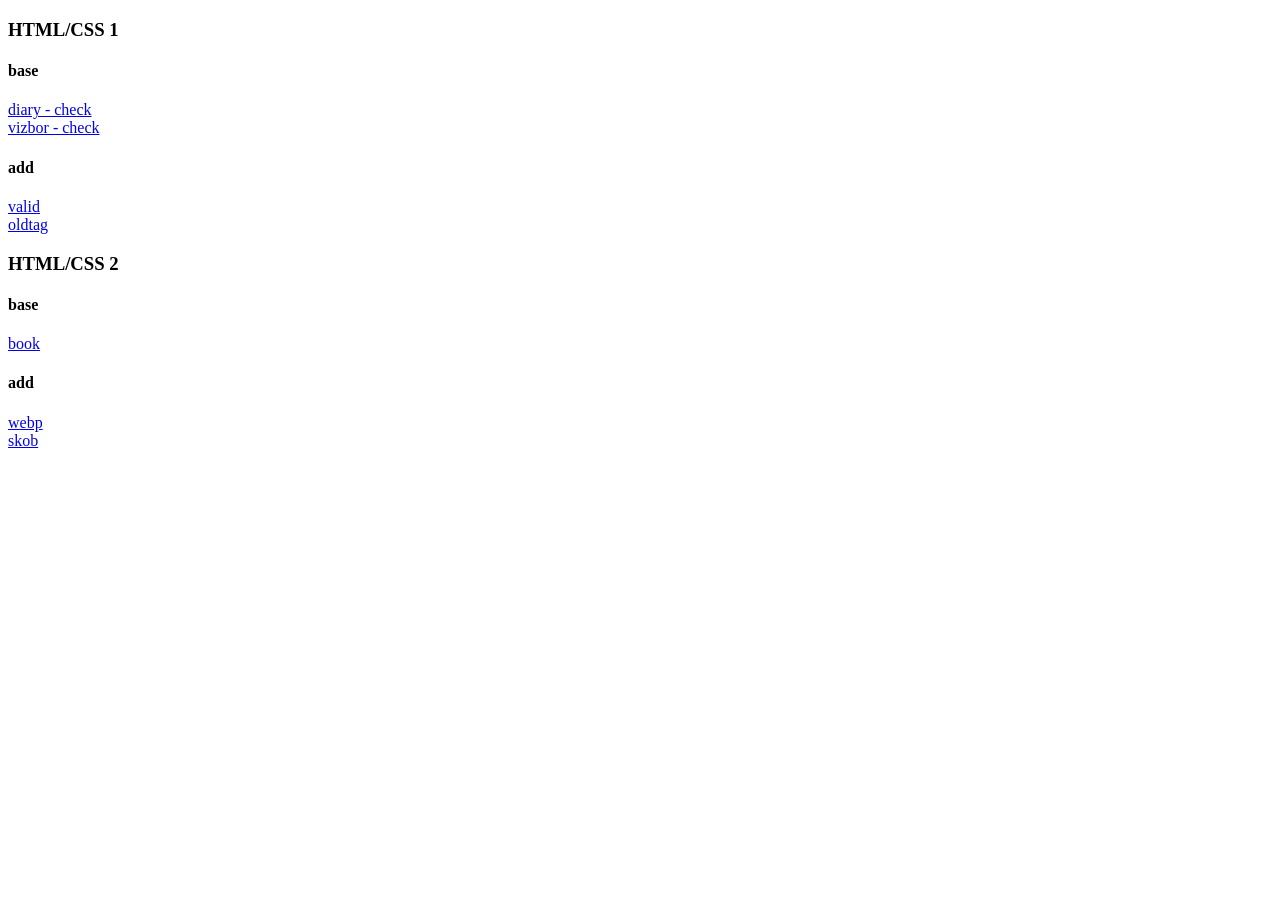
<file: index.html>
<!DOCTYPE html>
<html lang="en">

<head>
    <meta charset="UTF-8">
    <title>Document</title>
</head>

<body>
    
    <h3>HTML/CSS 1</h3>
    <h4>base</h4>

    <a href="home/html_css_1/base/diary.html">diary - check</a> <br>
    <a href="home/html_css_1/base/vizbor/vizbor.html">vizbor - check</a> <br>

    <h4>add</h4>

    <a href="home/html_css_1/add/valid.html">valid</a> <br>
    <a href="home/html_css_1/add/oldtag.html">oldtag</a> <br>

    <h3>HTML/CSS 2</h3>
    <h4>base</h4>

    <a href="#">book</a>

    <h4>add</h4>
    <a href="#">webp</a> <br>
    <a href="#">skob</a> <br>
</body>

</html>
</file>
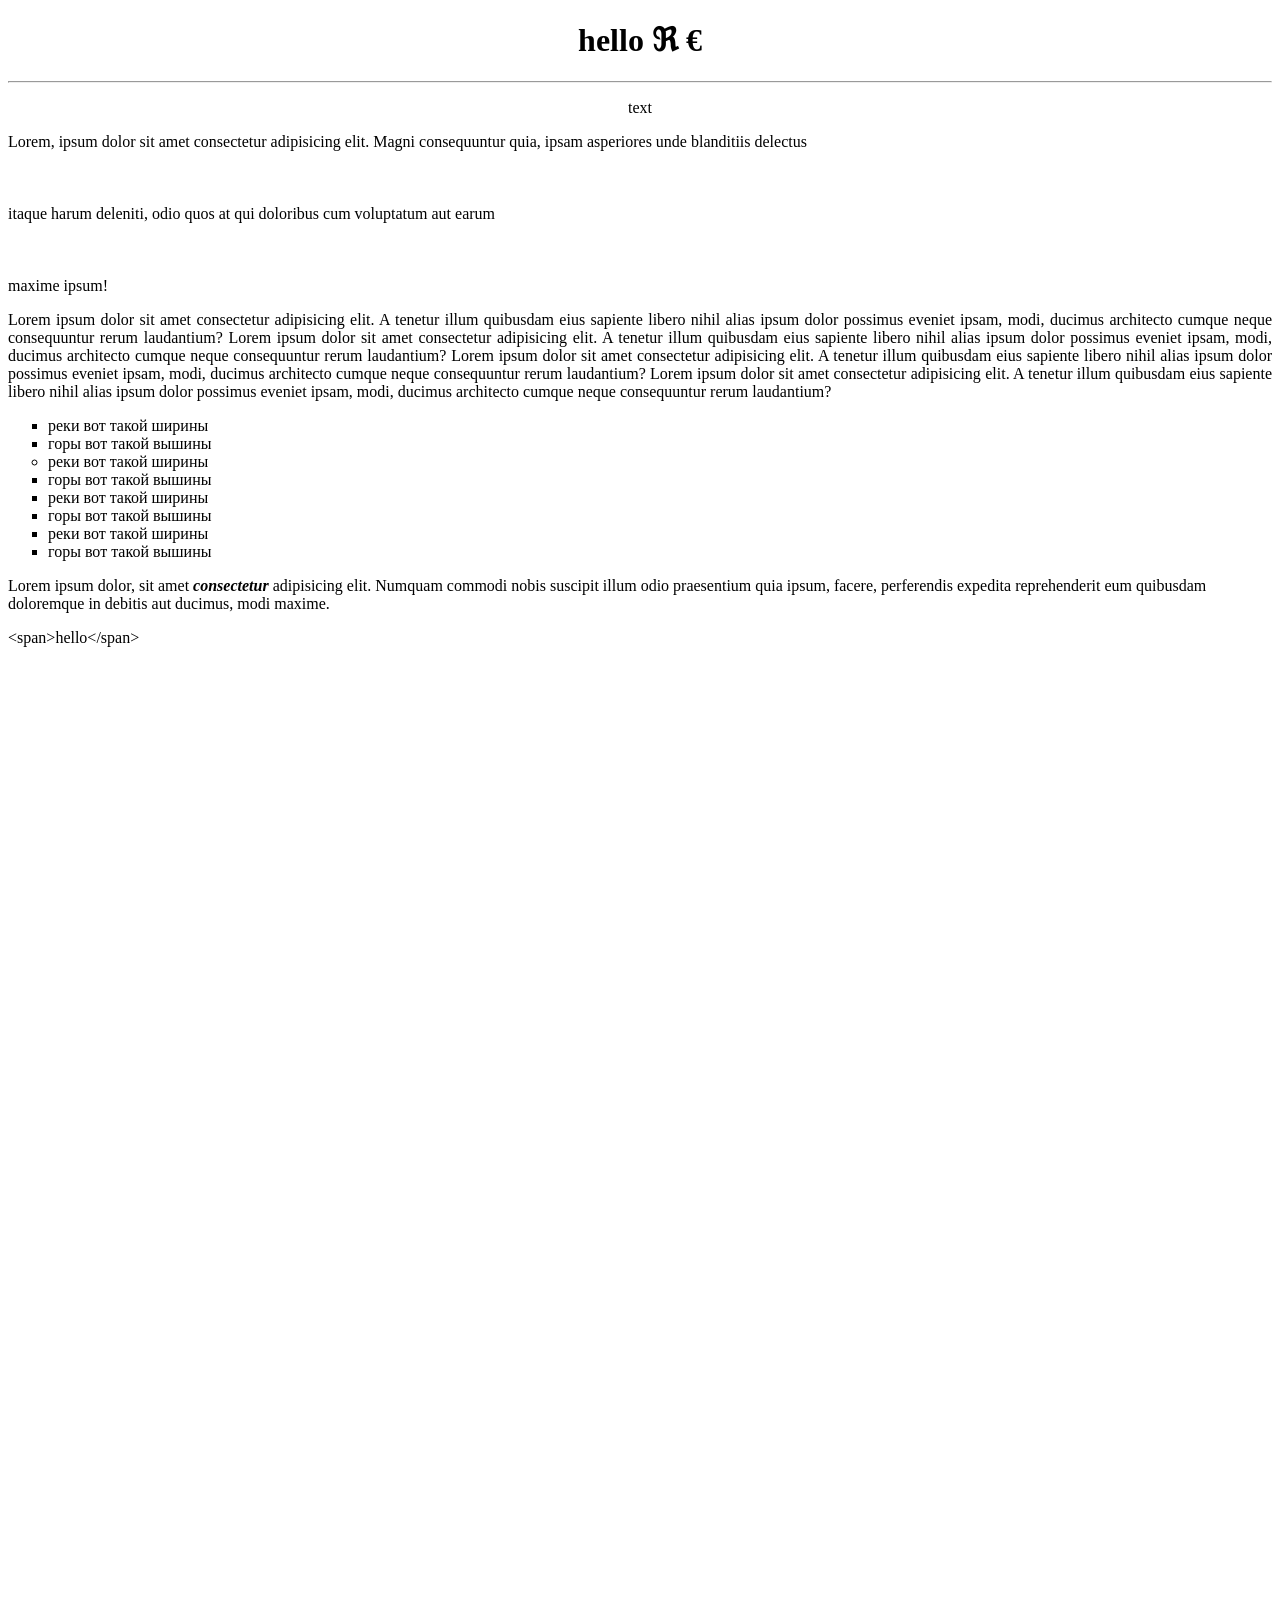
<file: lesson2/index.html>
<!DOCTYPE html>
<html lang="en">
<head>
    <meta charset="UTF-8">
    <title>Document</title>
    <style>
        body{
            height: 10000px;
        }
    </style>
</head>
<body>
    <h1 align="center">hello &real; &euro;</h1>
    <hr>

    <p align="center">
        <span>text</span>
    </p>
    

    <p>Lorem, ipsum dolor sit amet consectetur adipisicing elit. Magni consequuntur quia, ipsam asperiores unde blanditiis delectus
        <br>
        
        <br>
        <br>
        <br>
        itaque harum deleniti, odio quos at qui doloribus cum voluptatum aut earum
        <br>
        <br>
        <br>
        <br>
        maxime ipsum!</p>

        <p align="justify">Lorem ipsum dolor sit amet consectetur adipisicing elit. A tenetur illum quibusdam eius sapiente libero nihil alias ipsum dolor possimus eveniet ipsam, modi, ducimus architecto cumque neque consequuntur rerum laudantium?
            Lorem ipsum dolor sit amet consectetur adipisicing elit. A tenetur illum quibusdam eius sapiente libero nihil alias ipsum dolor possimus eveniet ipsam, modi, ducimus architecto cumque neque consequuntur rerum laudantium?
            Lorem ipsum dolor sit amet consectetur adipisicing elit. A tenetur illum quibusdam eius sapiente libero nihil alias ipsum dolor possimus eveniet ipsam, modi, ducimus architecto cumque neque consequuntur rerum laudantium?
            Lorem ipsum dolor sit amet consectetur adipisicing elit. A tenetur illum quibusdam eius sapiente libero nihil alias ipsum dolor possimus eveniet ipsam, modi, ducimus architecto cumque neque consequuntur rerum laudantium?
           
        </p>
    
        <ul type="square">
            <li>реки вот такой ширины</li>
            <li>горы вот такой вышины</li>
            <li type="circle">реки вот такой ширины</li>
            <li>горы вот такой вышины</li>
            <li>реки вот такой ширины</li>
            <li>горы вот такой вышины</li>
            <li>реки вот такой ширины</li>
            <li>горы вот такой вышины</li>
        </ul>

        <p>Lorem ipsum dolor, sit amet <strong><em>consectetur</em></strong> adipisicing elit. Numquam commodi nobis suscipit illum odio praesentium quia ipsum, facere, perferendis expedita reprehenderit eum quibusdam doloremque in debitis aut ducimus, modi maxime.</p>

        &lt;span>hello&lt;/span>
</body>
</html>
</file>
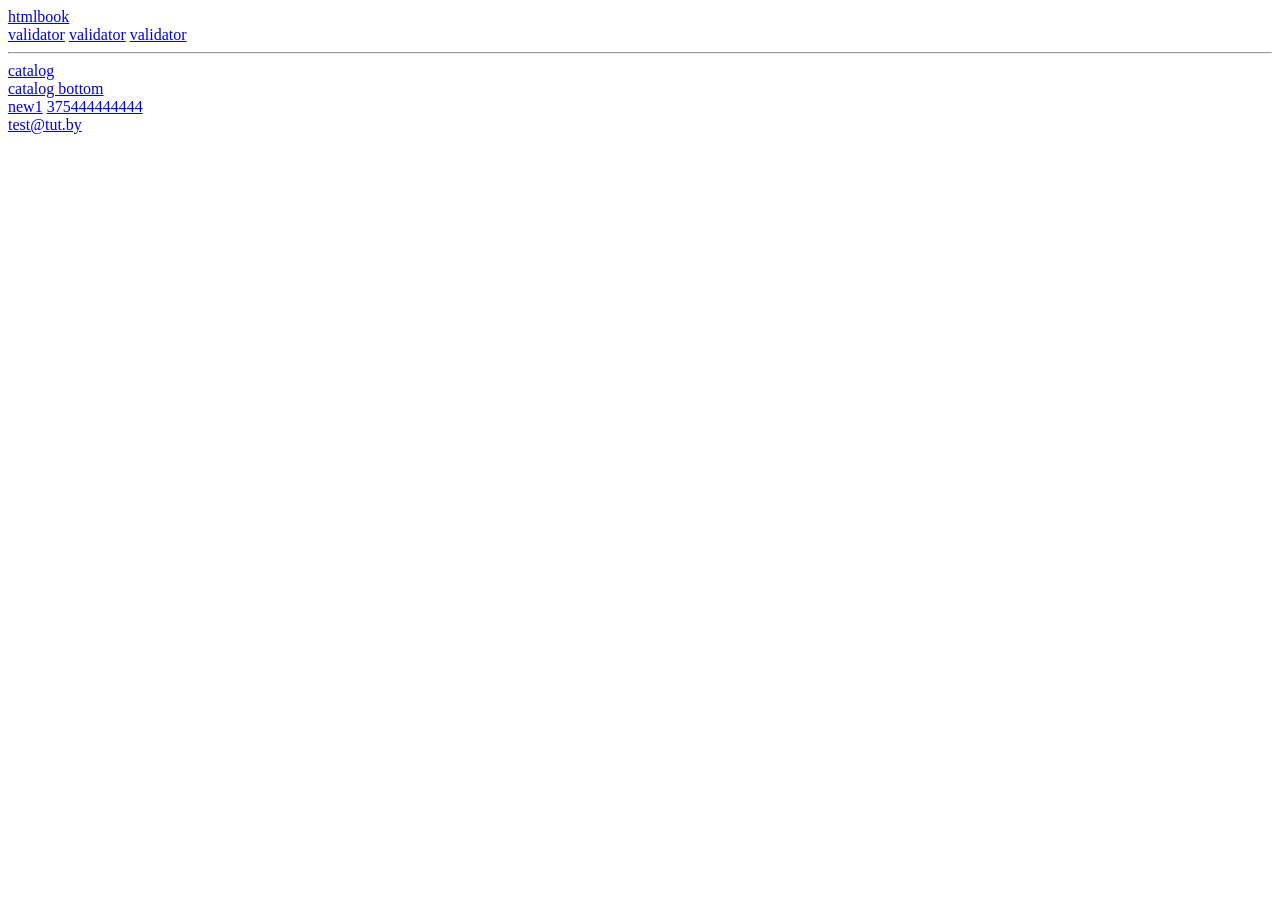
<file: lesson2/links/index.html>
<!DOCTYPE html>
<html lang="en">
<head>
    <meta charset="UTF-8">
    <title>Document</title>
</head>
<body>
    <!-- absolute links -->
    <a href="https://htmlbook.ru/" target="_blank">htmlbook</a> <br>
    <a href="https://validator.w3.org/" target="aaa">validator</a>
    <a href="https://validator.w3.org/" target="bbb">validator</a>
    <a href="https://validator.w3.org/" target="ccc">validator</a>

    <hr>
    <!-- relative links -->
    <a href="catalog.html">catalog</a> <br>
    <a href="catalog.html#bottom">catalog bottom</a> <br>
    <a href="news/new1.html">new1</a>

    <!-- protocols -->
    <a href="tel:+375444444444">375444444444</a> <br>
    <a href="skype:test@tut.by">test@tut.by</a> <br>

</body>
</html>
</file>
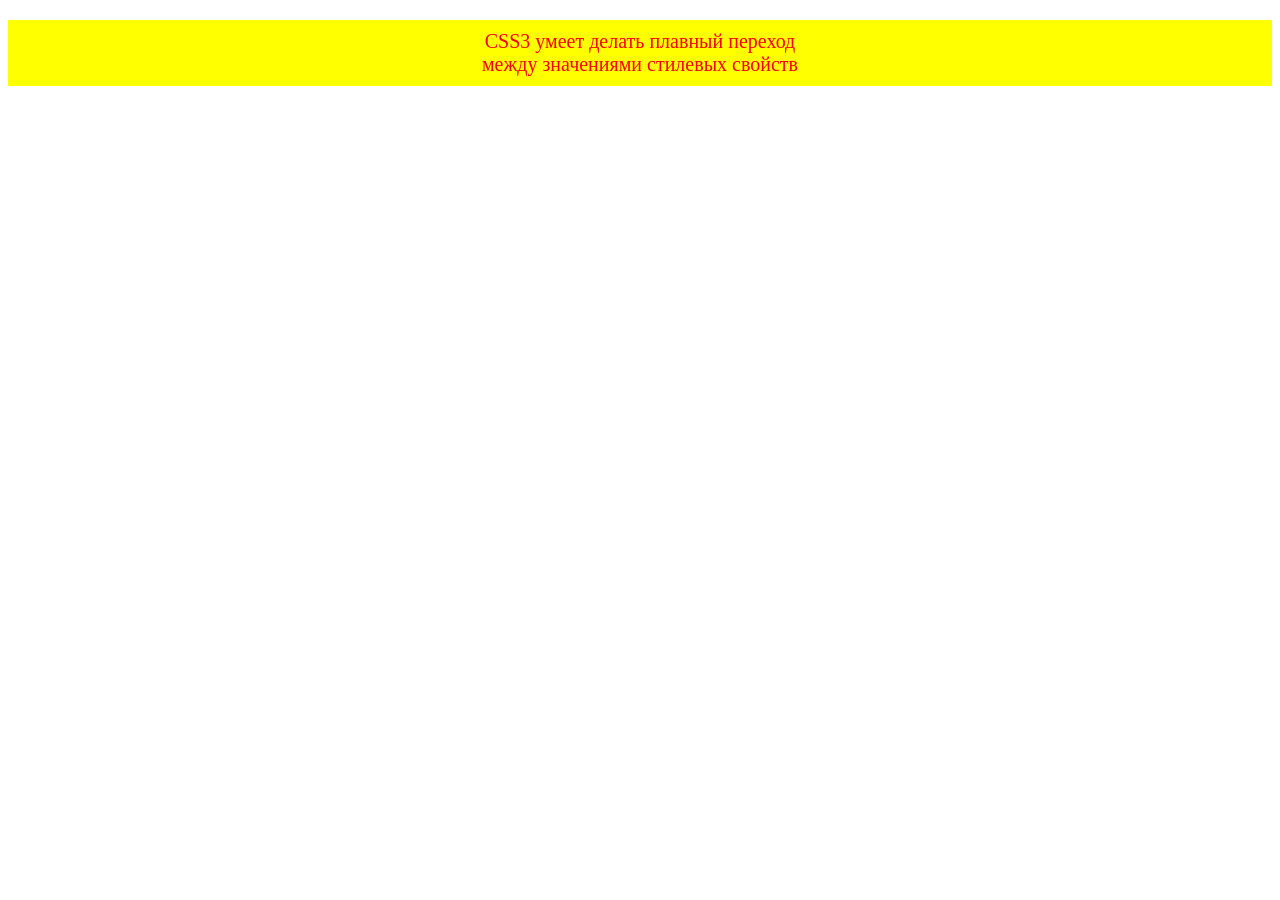
<file: lessons/animations/index.html>
<!DOCTYPE html>
<html lang="en">
<head>
    <meta charset="UTF-8">
    <meta http-equiv="X-UA-Compatible" content="IE=edge">
    <meta name="viewport" content="width=device-width, initial-scale=1.0">
    <title>Document</title>
    <style>
        .ex2
        {
            background-color: yellow;
            color: red;
            padding: 10px;
            text-align: center;
            font-size: 20px;
            transition-duration: 2s;
        }
        .ex2:hover
        {
            background-color: green;
            color: blue;
        }
        </style>
</head>
<body>

    

    <p class='ex2'>
    CSS3 умеет делать плавный переход
    <br>между значениями стилевых свойств</p>
    
</body>
</html>
</file>
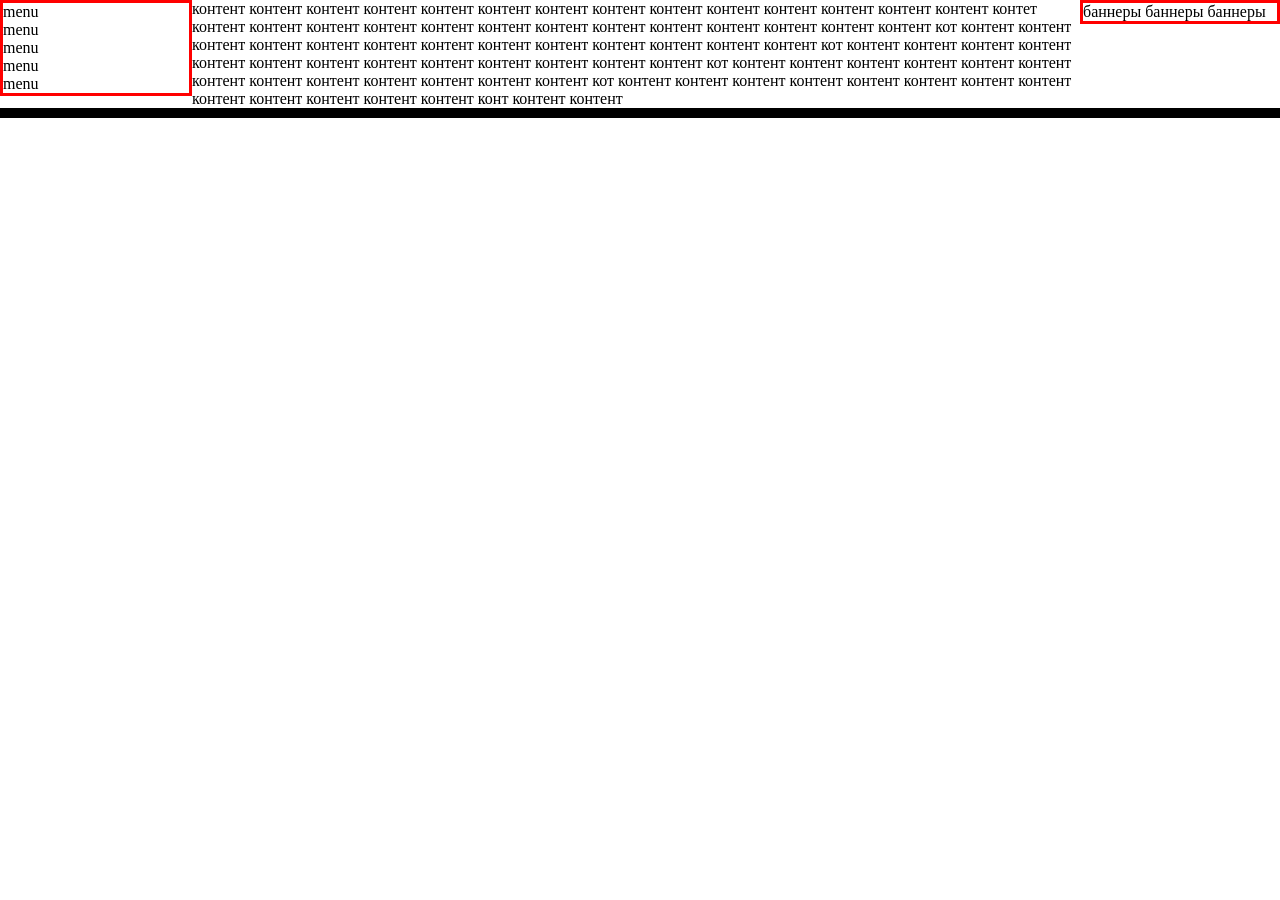
<file: lessons/block/index.html>
<!DOCTYPE html>
<html lang="en">

<head>
    <meta charset="UTF-8">
    <meta http-equiv="X-UA-Compatible" content="IE=edge">
    <meta name="viewport" content="width=device-width, initial-scale=1.0">
    <title>Document</title>

    <style>
        * {
            margin: 0;
            padding: 0;
            box-sizing: border-box;
        }
    </style>
</head>

<body>

    <div style="
        background-image: url(http://fe.it-academy.by/Materials/HTMLCSS_V14/images/wall_y15b85.png);
        background-repeat: repeat-y;
        background-position: 15% top;
        
    ">
        <div style="
            background-image: url(http://fe.it-academy.by/Materials/HTMLCSS_V14/images/wall_g200.png);
            background-position: right top;
            background-repeat: repeat-y;
        ">
            <ul style="float: left; border: 3px solid red; width: 15%;">
                <li>menu</li>
                <li>menu</li>
                <li>menu</li>
                <li>menu</li>
                <li>menu</li>
            </ul>
            <div style="float: right; border: 3px solid red; width: 200px;">баннеры баннеры баннеры </div>
            <div style="margin-left: 15%; margin-right: 200px;">
                контент контент контент контент контент контент контент контент контент контент контент контент контент
                контент контет контент контент контент контент контент контент контент контент контент контент контент
                контент контент кот контент контент контент контент контент контент контент контент контент контент
                контент контент контент кот контент контент контент контент контент контент контент контент контент
                контент контент контент контент кот контент контент контент контент контент контент контент контент
                контент контент контент контент контент кот контент контент контент контент контент контент контент
                контент контент контент контент контент контент конт контент контент
            </div>
            <div style="clear: both; height: 10px; background-color: black;"></div>
        </div>
    </div>

</body>

</html>
</file>
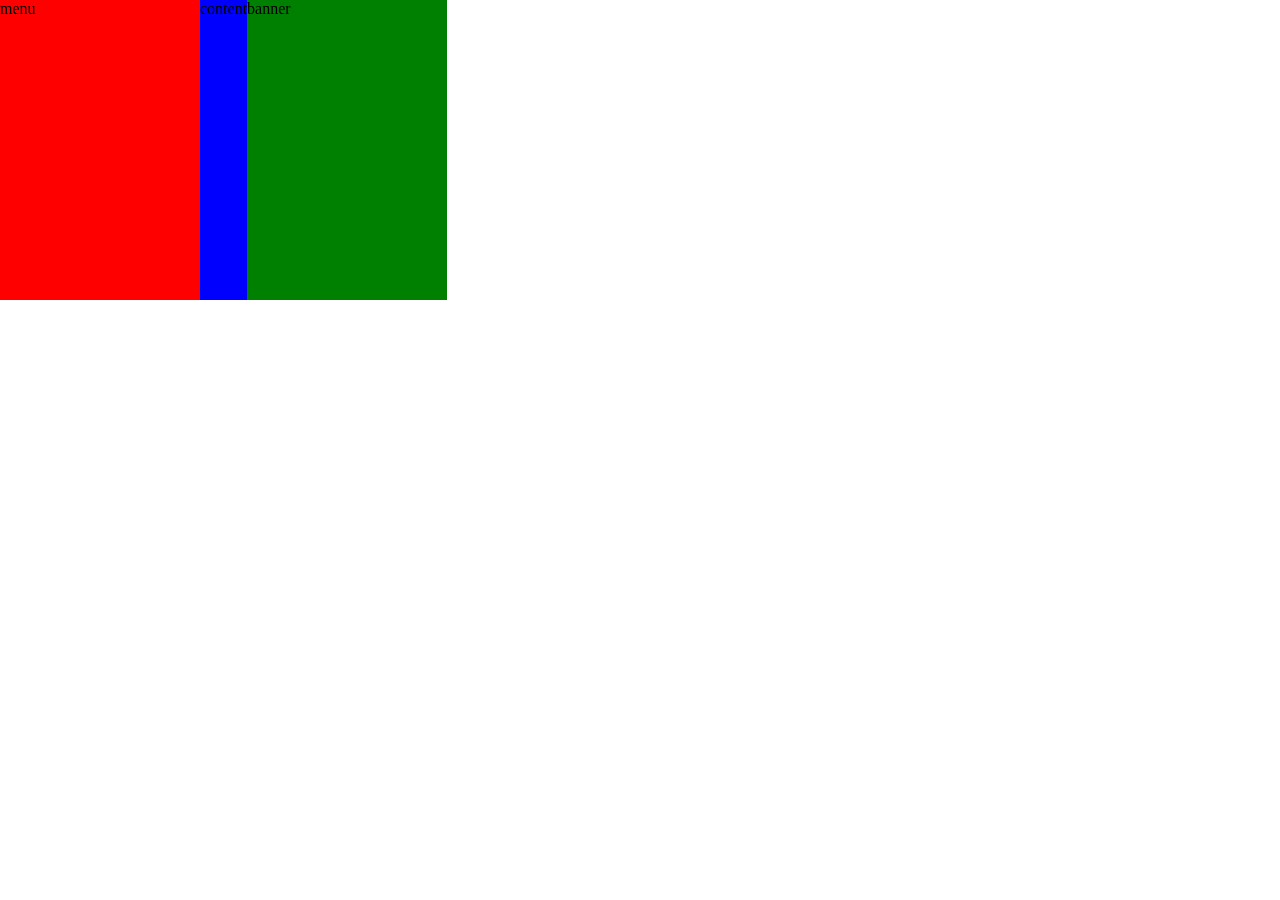
<file: lessons/flex/index.html>
<!DOCTYPE html>
<html lang="en">
<head>
    <meta charset="UTF-8">
    <meta http-equiv="X-UA-Compatible" content="IE=edge">
    <meta name="viewport" content="width=device-width, initial-scale=1.0">
    <title>Document</title>

    <style>
        *{
            margin: 0;
            padding: 0;
            box-sizing: border-box;
        }
        .wrap{
            display: flex;

        }
        .menu{
            background-color: red;
            width: 200px;
            height: 300px;
        }
        .banner{
            background-color: green;
            width: 200px;
            height: 300px;
        }
        .content{
            background-color: blue;
        }
    </style>

</head>
<body>
    
    <div class="wrap">
        <div class="menu">menu</div>
        <div class="content">content</div>
        <div class="banner">banner</div>
    </div>
    

</body>
</html>
</file>
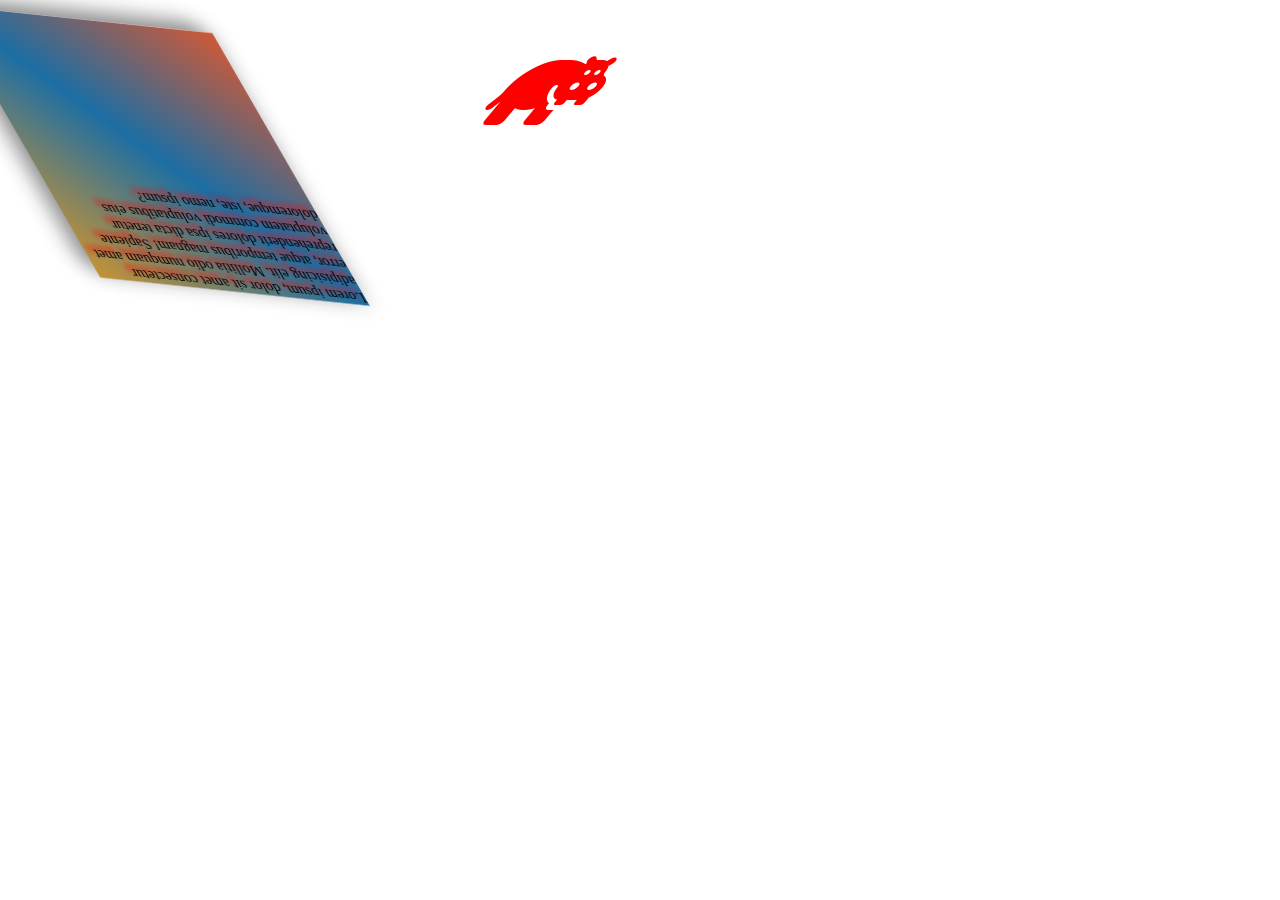
<file: lessons/fontAwesome/index.html>
<!DOCTYPE html>
<html lang="en">

<head>
    <meta charset="UTF-8">
    <meta http-equiv="X-UA-Compatible" content="IE=edge">
    <meta name="viewport" content="width=device-width, initial-scale=1.0">
    <link
        rel="stylesheet"
        href="https://cdnjs.cloudflare.com/ajax/libs/animate.css/4.1.1/animate.min.css"
    />

    <link rel="stylesheet" href="icons/css/all.css">
    <style>
        @keyframes begemot {
            from{
                color: blue;
                font-size: 20px;
                left: 0px;
                transform: skewX(-40deg);
            }
            25%{
                font-size: 80px;
                transform: skewX(40deg);
            }
            50%{
                font-size: 20px;
                transform: skewX(40deg);
            }
            to{
                color: red;
                left: 500px;
                font-size: 80px;
                transform: skewX(-40deg);
            }
        }
        .fa-hippo{
            top: 50px;
            z-index: 999;
            position: absolute;
            animation: begemot 5s 1;
            animation-fill-mode: forwards;
        }
        .fa-hippo:hover {
            color: red;
            font-style: italic;
            font-size: 80px;
        }

        iframe {
            width: 200px;
            height: 300px;
            display: -webkit-flex;
            display: -moz-flex;
        }

        .wrap {
            background: linear-gradient(45deg, #CE5937 0%, #1C6EA4 50%, #C59237 100%);
            width: 300px;
            height: 300px;
            -webkit-box-shadow: 9px 8px 25px 1px rgba(0, 0, 0, 0.48);
            box-shadow: 9px 8px 25px 1px rgba(0, 0, 0, 0.48);
            text-shadow: 6px 5px 5px rgba(255, 10, 10, 1);
            transition: 2s;
            transform: scale(0.9) rotate(181deg) translate(2px, 3px) skew(31deg, 5deg);
        }
        .wrap::selection{
            background: #02114A;
            color: rgb(46, 230, 46);
        }

        h1 {
            color: #92a5de;
            background: #FF0000;
            text-shadow: 0px 0px 0 #899CD5, 1px 1px 0 #8194CD, 2px 2px 0 #788BC4, 3px 3px 0 #6F82BB, 4px 4px 0 #677AB3, 5px 5px 0 #5E71AA, 6px 6px 0 #5568A1, 7px 7px 0 #4C5F98, 8px 8px 0 #445790, 9px 9px 0 #3B4E87, 10px 10px 0 #32457E, 11px 11px 0 #2A3D76, 12px 12px 0 #21346D, 13px 13px 0 #182B64, 14px 14px 0 #0F225B, 15px 15px 0 #071A53, 16px 16px 0 #02114A, 17px 17px 0 #0B0841, 18px 18px 0 #130039, 19px 19px 0 #1C0930, 20px 20px 0 #251227, 21px 21px 20px rgba(0, 0, 0, 1), 21px 21px 1px rgba(0, 0, 0, 0.5), 0px 0px 20px rgba(0, 0, 0, .2);
        }
    </style>

    <title>Document</title>
</head>

<body>
    <!-- <h1 class="animate__animated animate__bounce">An animated element</h1> -->
    <i class="fa-solid fa-hippo"></i>

    <div class="wrap">
        Lorem ipsum, dolor sit amet consectetur adipisicing elit. Mollitia odio numquam amet error, atque temporibus
        magnam! Sapiente reprehenderit dolores ipsa dicta tenetur voluptatem commodi voluptatibus eius doloremque, iste,
        nemo ipsum?
    </div>

    <iframe src="https://www.youtube.com/embed/duraql3ZxI0?si=Nac0Z4eKqkQm_KX9" title="YouTube video player"
        frameborder="0"
        allow="accelerometer; autoplay; clipboard-write; encrypted-media; gyroscope; picture-in-picture; web-share"
        allowfullscreen></iframe>
</body>

</html>
</file>
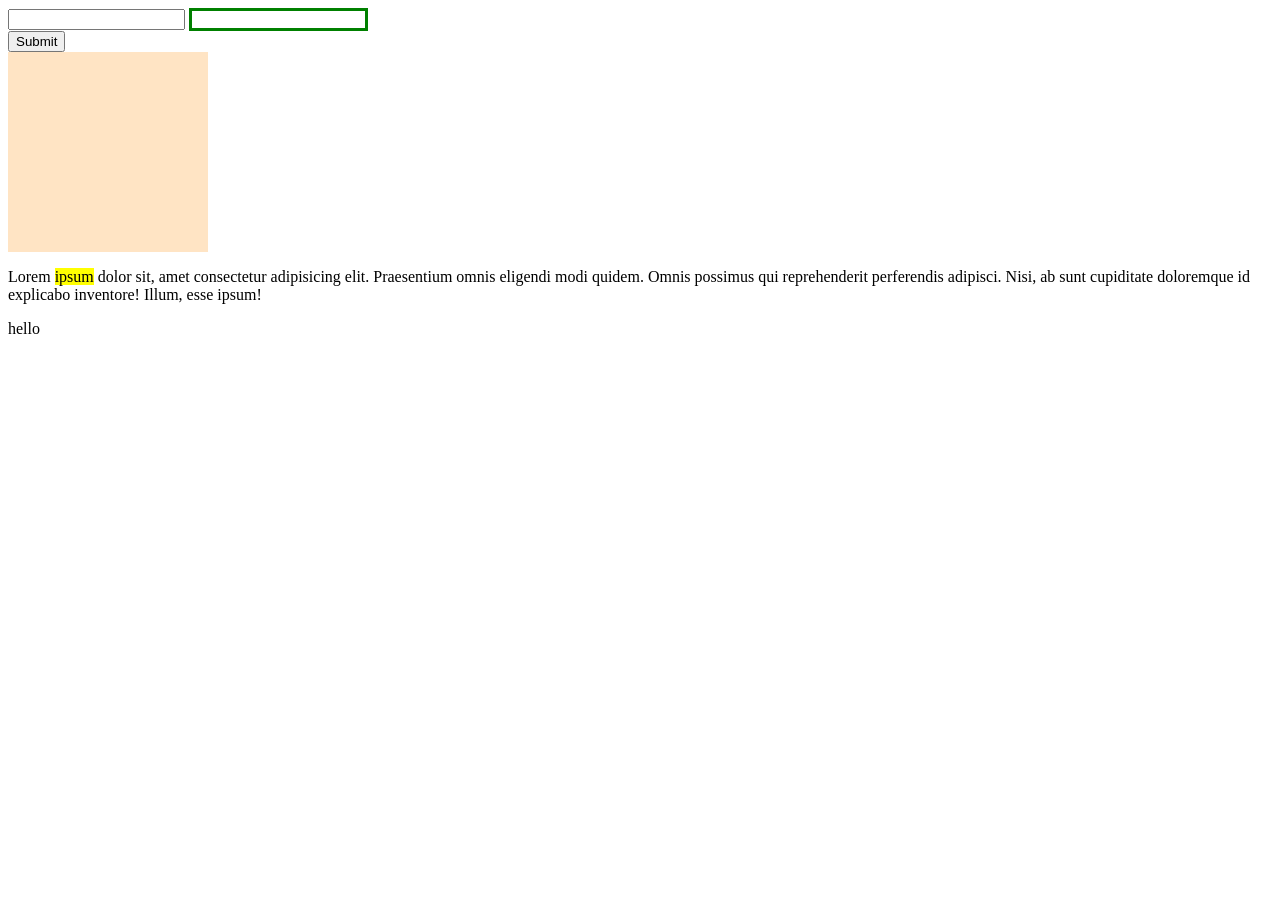
<file: lessons/html5/index.html>
<!DOCTYPE html>
<html lang="en">
<head>
    <meta charset="UTF-8">
    <meta http-equiv="X-UA-Compatible" content="IE=edge">
    <meta name="viewport" content="width=device-width, initial-scale=1.0">
    <title>Document</title>

    <style>
        .test{
            width: 200px;
            height: 200px;
            background-color: bisque;

        }
        input:required{
            border: 3px solid green
        }
    </style>

</head>
<body>
    <form action="http://fe.it-academy.by/TestForm.php">
        <input type="text">
        <input type="text" required pattern="(^(\+375|80)@(29|25|44|33)@(\d\d\d)@(\d{2})@(\d{2})$)|()|"> <br>
        <input type="submit">
    </form>
    
    <div class="test" data-blabla="hello" draggable="true"></div>
    <p>Lorem <mark>ipsum</mark>       dolor sit, amet consectetur adipisicing elit. Praesentium omnis eligendi modi quidem. Omnis possimus qui reprehenderit perferendis adipisci. Nisi, ab sunt cupiditate doloremque id explicabo inventore! Illum, esse ipsum!</p>
    <div >hello</div>
    
</body>
</html>
</file>
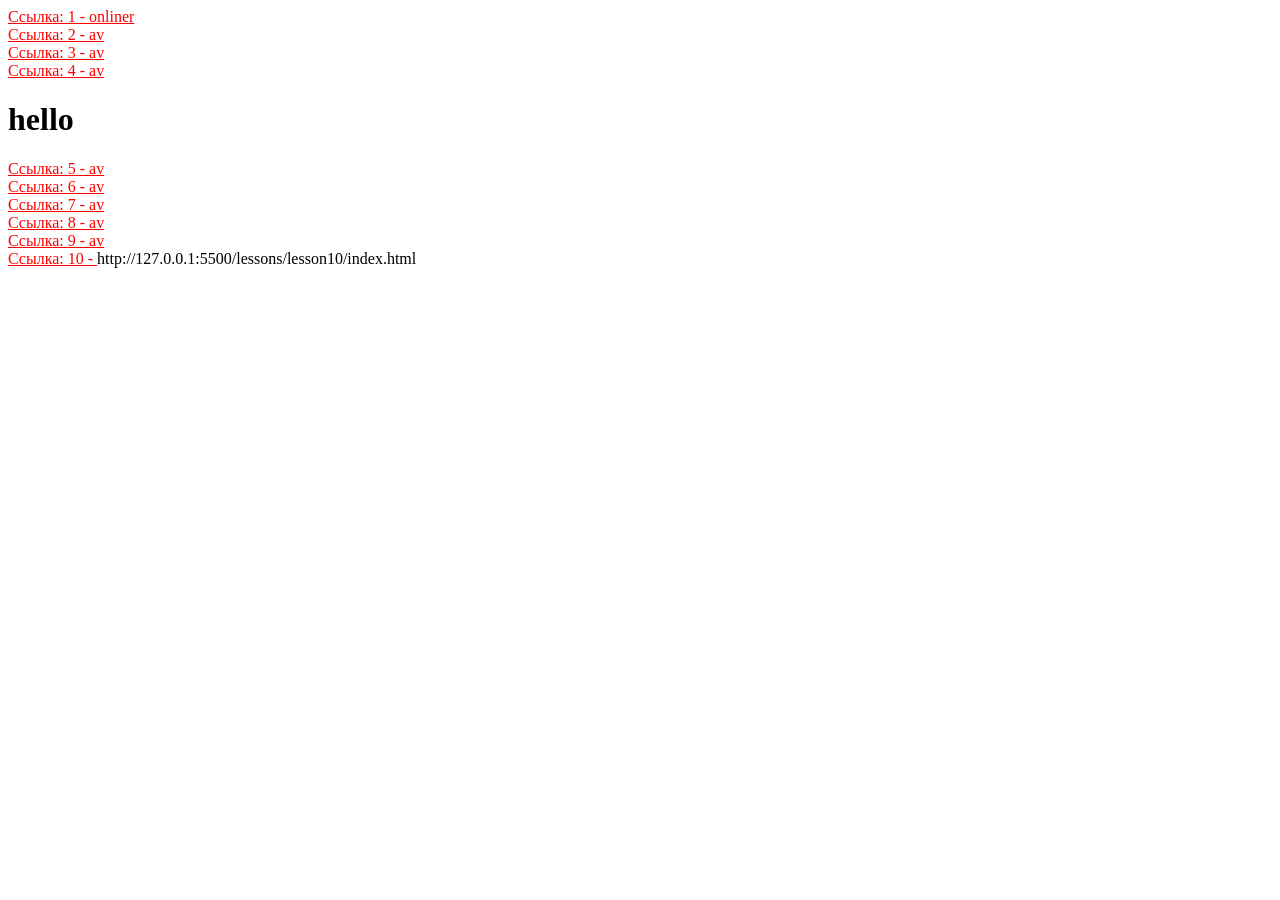
<file: lessons/lesson10/index.html>
<!DOCTYPE html>
<html lang="en">
<head>
    <meta charset="UTF-8">
    <meta http-equiv="X-UA-Compatible" content="IE=edge">
    <meta name="viewport" content="width=device-width, initial-scale=1.0">
    <title>Document</title>

    <style>
        body{
            counter-reset: aaa;
        }
        h1{
            counter-reset: aaa;
        }
        a:visited{
            color: rgb(15, 90, 84);
        }
        a:link{
            color: red;
        }
        a:focus{
            font-weight: bold;
        }
        a:active{
            font-style: italic;
        }
        a:hover{
            background: aqua;
        }
        h3::before{
            content: '';
            width: 10px;
            height: 10px;
            border-radius: 50px;
        }
        h3::after{
            content: ' --------222';
        }
        a{
            counter-increment: aaa;
        }
        a::before{
            content: 'Ссылка: ' counter(aaa) ' - ';
        }
    </style>

</head>
<body>
    <a href="https://www.onliner.by/">onliner</a> <br>
    <a href="https://www.av.by/">av</a> <br>
    <a href="https://www.av.by/">av</a> <br>
    <a href="https://www.av.by/">av</a> <br>

    <h1>hello</h1>
    <a href="https://www.av.by/">av</a> <br>
    <a href="https://www.av.by/">av</a> <br>
    <a href="https://www.av.by/">av</a> <br>
    <a href="https://www.av.by/">av</a> <br>
    <a href="https://www.av.by/">av</a> <br>

   <a href="test.html"></a>
   http://127.0.0.1:5500/lessons/lesson10/index.html
    
</body>
</html>
</file>
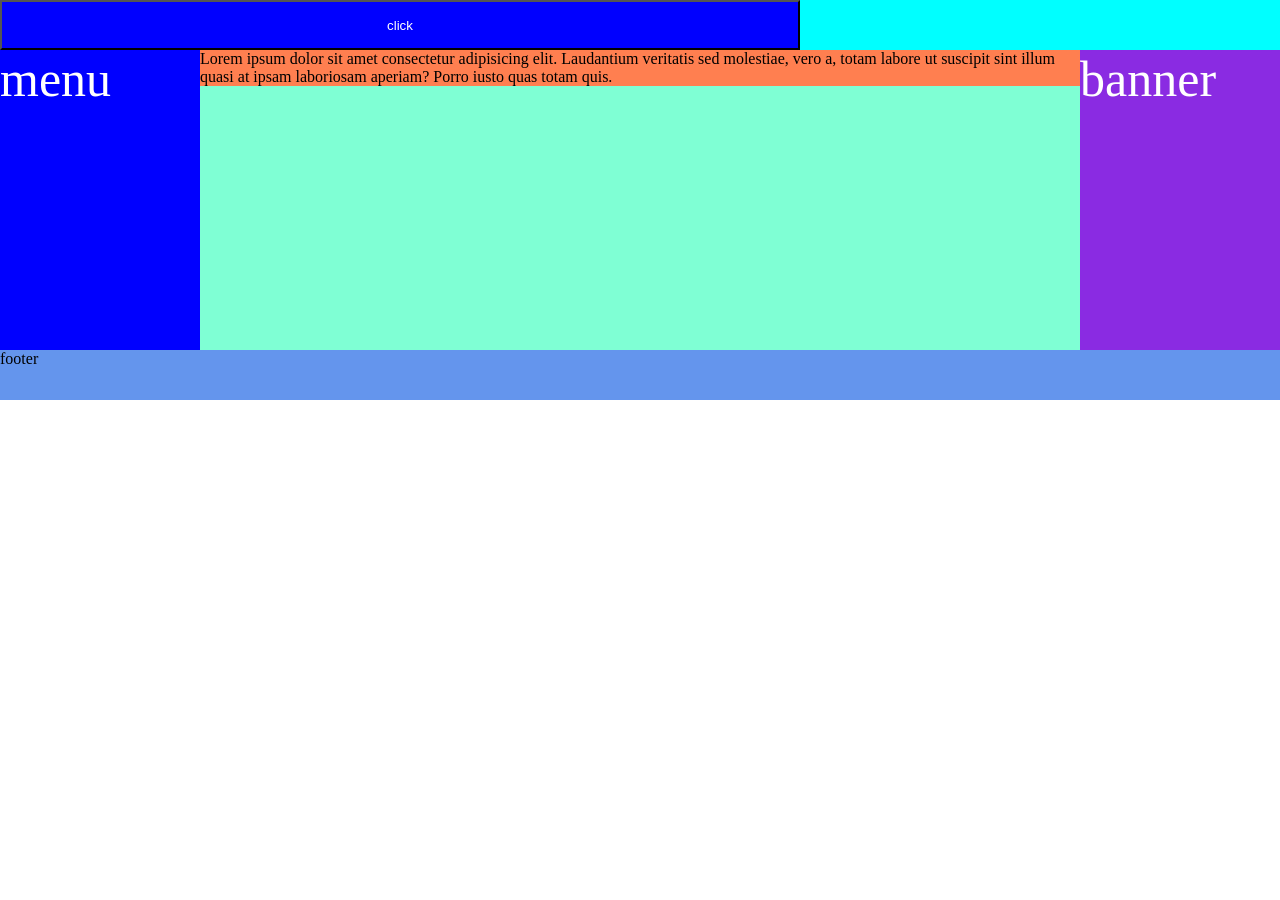
<file: lessons/lesson11/index.html>
<!DOCTYPE html>
<html lang="en">
<head>
    <meta charset="UTF-8">
    <meta name="viewport" content="width=device-width, initial-scale=1.0">
    <link rel="stylesheet" href="css/index.css">
    
    <title>Document</title>

</head>
<body>
    <div class="test">turn your device</div>
    <div class="header">
        <button>click</button>
    </div>
    <div class="wrap clearfix">
        <div class="menu">menu</div>
        <div class="banner">banner</div>
        <div class="content">Lorem ipsum dolor sit amet consectetur adipisicing elit. Laudantium veritatis sed molestiae, vero a, totam labore ut suscipit sint illum quasi at ipsam laboriosam aperiam? Porro iusto quas totam quis.</div>
    </div>
    <div class="footer">footer</div>
</body>
</html>
</file>
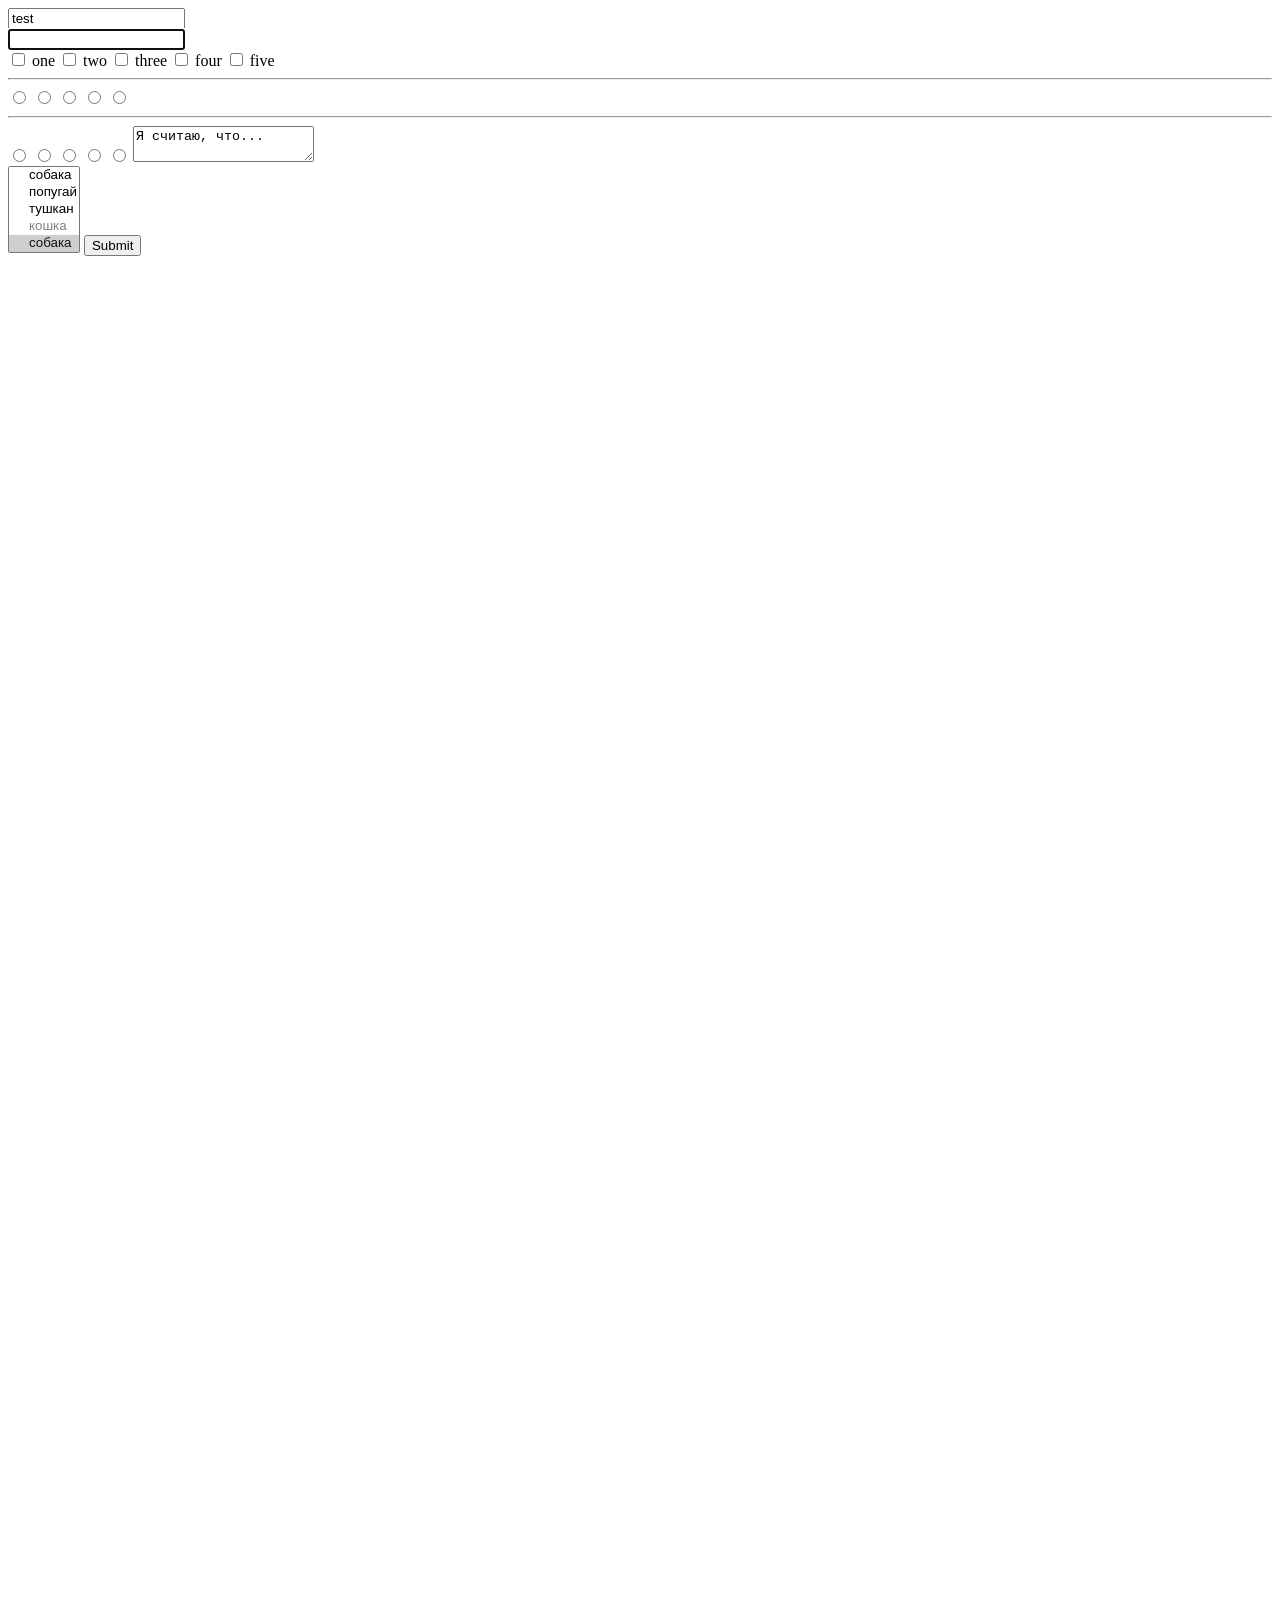
<file: lessons/lesson12/index.html>
<!DOCTYPE html>
<html lang="en">
<head>
    <meta charset="UTF-8">
    <meta http-equiv="X-UA-Compatible" content="IE=edge">
    <meta name="viewport" content="width=device-width, initial-scale=1.0">
    <title>Document</title>
    <style>
        *{
            user-select: none;
        }
        body{
            height: 10000px;
        }
    </style>
</head>
<body>
    
    <form action="http://fe.it-academy.by/TestForm.php" method="POST">
        <input type="text" name="login" value="test"> <br>
        <input type="text" name="pass" autofocus> <br>
        <label>
            <input type="checkbox" name="check[]" value="blabla1"> one
        </label>
        
        <input type="checkbox" name="check[]" value="blabla2" id="two">
        <label for="two">two</label> 
        <input type="checkbox" name="check[]" value="blabla3"> three
        <input type="checkbox" name="check[]" value="blabla4"> four
        <input type="checkbox" name="check[]" value="blabla5"> five

        <hr>

        <input type="radio" name="radio" value="blabla1">
        <input type="radio" name="radio" value="blabla2">
        <input type="radio" name="radio" value="blabla3">
        <input type="radio" name="radio" value="blabla4">
        <input type="radio" name="radio" value="blabla5">

        <hr>
        <input type="radio" name="radio1" value="blabla1">
        <input type="radio" name="radio1" value="blabla2">
        <input type="radio" name="radio1" value="blabla3">
        <input type="radio" name="radio1" value="blabla4">
        <input type="radio" name="radio1" value="blabla5">
        <textarea name="mytext" maxlength="10">Я считаю, что...</textarea><br>
       
        <select name="animalkind[]" size="5" multiple >
            <optgroup label="part1">
                <option value="7">кошка</option>
                <option value="5">собака</option>
                <option value="8">попугай</option>
                <option value="9" >тушкан</option>
                <option value="7" disabled>кошка</option>
                <option value="5" selected>собака</option>
                <option value="8">попугай</option>
            </optgroup>
            <optgroup label="part2">
                <option value="9">тушкан</option>
                <option value="7">кошка</option>
                <option value="5">собака</option>
                <option value="8">попугай</option>
                <option value="9">тушкан</option>
            </optgroup>
        </select>

        <input type="submit">
    </form>
   
</body>
</html>
</file>
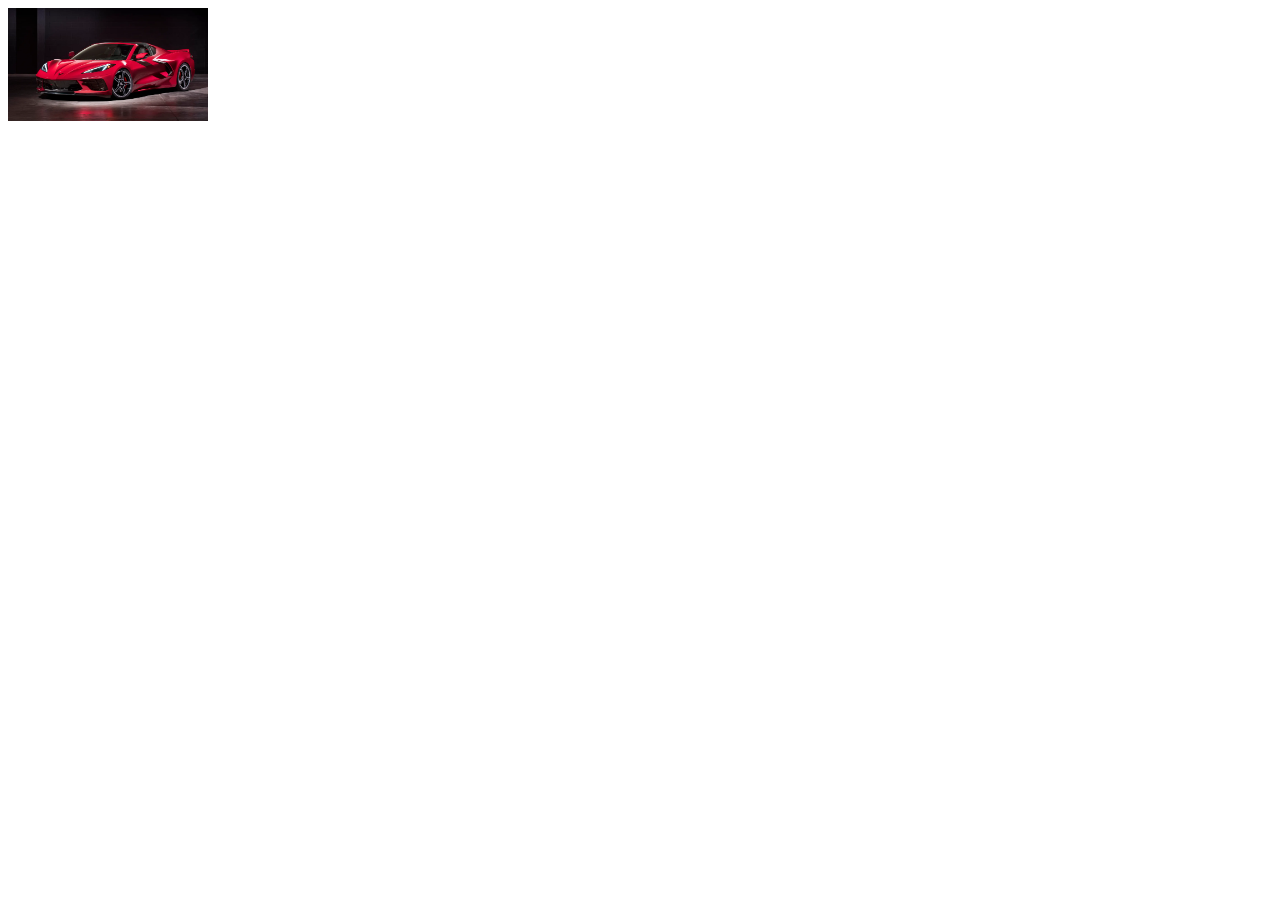
<file: lessons/lesson3/index.html>
<!DOCTYPE html>
<html lang="en">
<head>
    <meta charset="UTF-8">
    <meta http-equiv="X-UA-Compatible" content="IE=edge">
    <meta name="viewport" content="width=device-width, initial-scale=1.0">
    <title>Document</title>
</head>
<body>
    <!--  -->
    <img src="2.webp" width="200">

</body>
</html>
</file>
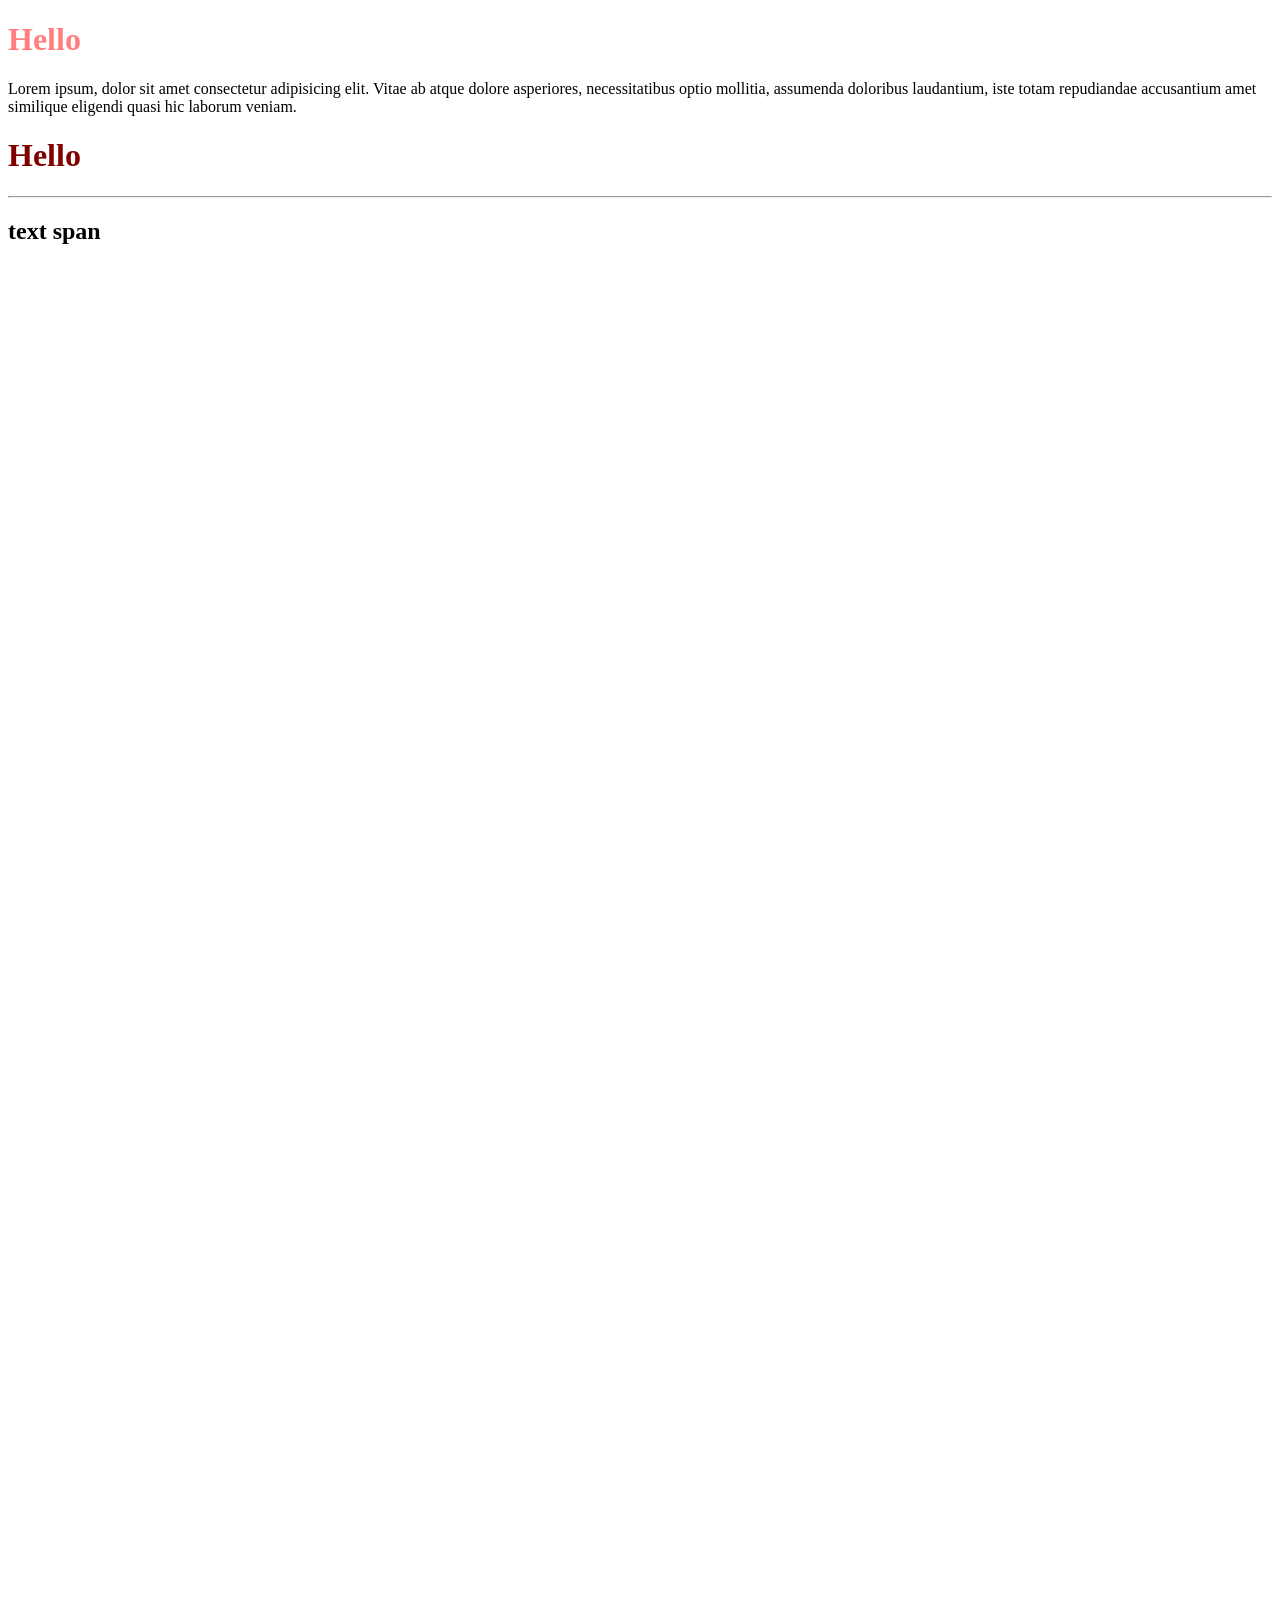
<file: lessons/lesson5/index.html>
<!DOCTYPE html>
<html lang="en">
<head>
    <meta charset="UTF-8">
    <meta http-equiv="X-UA-Compatible" content="IE=edge">
    <meta name="viewport" content="width=device-width, initial-scale=1.0">

    <link rel="stylesheet" href="font_second/stylesheet.css">

    <title>Document</title>

    <style>
        body{
            height: 10000px;
        }
    </style>
</head>
<body>
    
    <h1 style="color:rgba(255, 0, 0, 0.5)">Hello</h1>
    <p>Lorem ipsum, dolor sit amet consectetur adipisicing elit. Vitae ab atque dolore asperiores, necessitatibus optio mollitia, assumenda doloribus laudantium, iste totam repudiandae accusantium amet similique eligendi quasi hic laborum veniam.</p>
    <h1 style="color:rgba(128, 0, 0)">Hello</h1>
    
    <hr>
    
    <h2 style="font-family: 'Roboto';">text <span>span</span></h2>

</body>
</html>
</file>
<file: lessons/lesson11/css/index.css>
@import 'style.css';
@import 'media1000.css';
@import 'media820.css';
@import 'media500.css';
@import 'media310.css';
@import 'portrait.css';
</file>
<file: lessons/lesson5/font_second/stylesheet.css>
@font-face {
    font-family: 'Roboto', sans-serif;
    src: url('Roboto-Regular.eot');
    src: url('Roboto-Regular.eot?#iefix') format('embedded-opentype'),
        url('Roboto-Regular.woff2') format('woff2'),
        url('Roboto-Regular.woff') format('woff'),
        url('Roboto-Regular.ttf') format('truetype'),
        url('Roboto-Regular.svg#Roboto-Regular') format('svg');
    font-weight: normal;
    font-style: normal;
    font-display: swap;
}
@font-face {
    font-family: 'Roboto bold', sans-serif;
    src: url('Roboto-Regular.eot');
    src: url('Roboto-Regular.eot?#iefix') format('embedded-opentype'),
        url('Roboto-Regular.woff2') format('woff2'),
        url('Roboto-Regular.woff') format('woff'),
        url('Roboto-Regular.ttf') format('truetype'),
        url('Roboto-Regular.svg#Roboto-Regular') format('svg');
    font-weight: normal;
    font-style: normal;
    font-display: swap;
}
</file>
